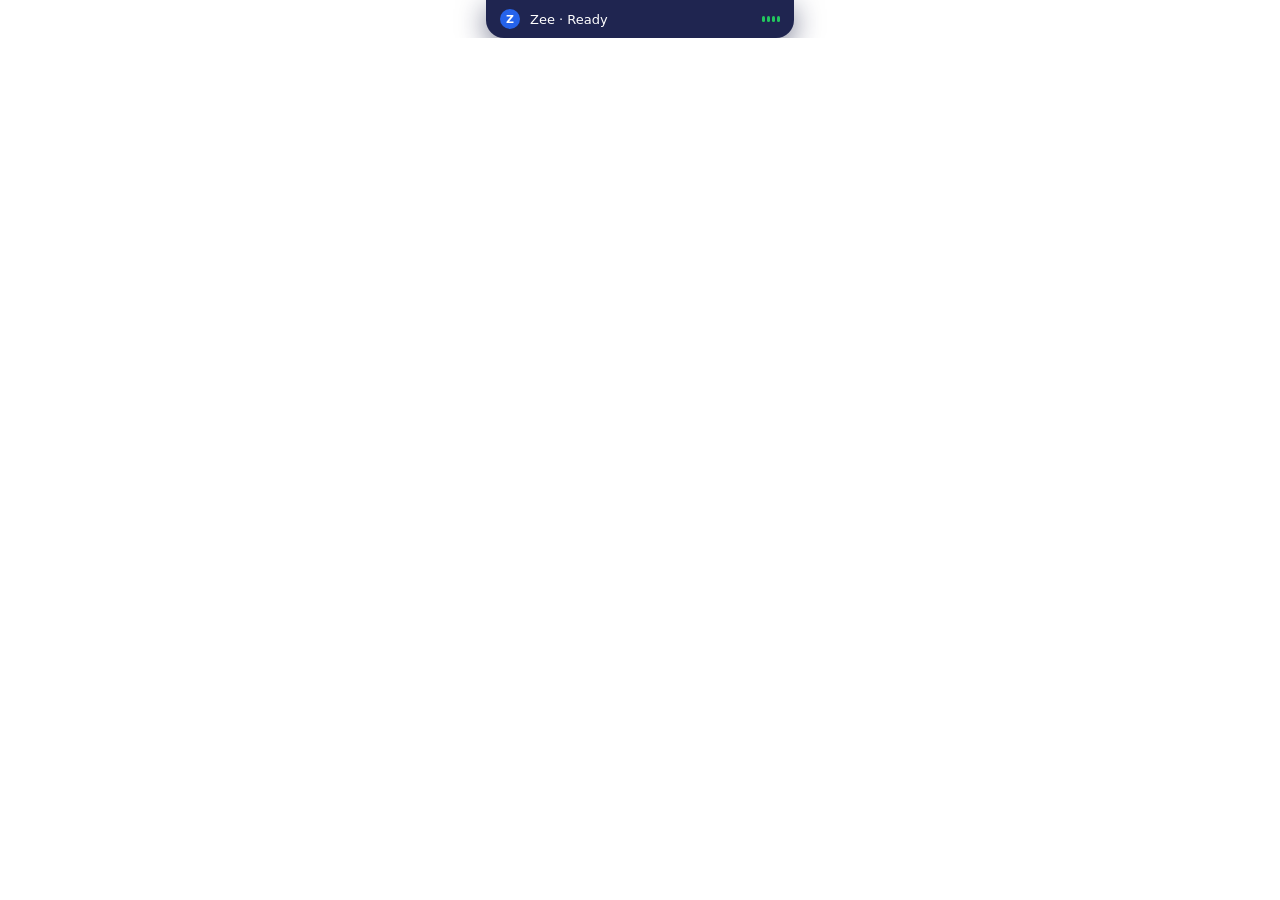
<file: sciter_frontend/notch.html>
<!DOCTYPE html>
<html window-frame="transparent" window-resizable="false">
<head>
    <title>Layzee Notch (Sciter/QuickJS)</title>
    <style>
        html, body {
            margin: 0;
            padding: 0;
            background: transparent;
            overflow: hidden;
            font-family: system-ui, -apple-system, sans-serif;
            user-select: none;
        }

        #notch-container {
            margin: 0 auto;
            width: 280px;
            height: 38px;
            background: #1F2550;
            border-radius: 0 0 18px 18px;
            box-shadow: 0 8px 28px rgba(15, 20, 60, 0.55);
            display: flex;
            align-items: center;
            justify-content: space-between;
            padding: 0 14px;
            color: #ffffff;
            cursor: pointer;
            transition: width 0.3s ease, height 0.3s ease, border-radius 0.3s ease;
        }

        #notch-container:hover, #notch-container.expanded {
            width: 520px;
            height: 180px;
            border-radius: 22px;
            margin-top: 8px;
        }

        .pill-content {
            display: flex;
            align-items: center;
            gap: 10px;
            font-size: 13px;
            width: 100%;
        }

        .icon {
            width: 20px;
            height: 20px;
            border-radius: 50%;
            background: #2563eb;
            display: flex;
            align-items: center;
            justify-content: center;
            font-size: 11px;
            font-weight: bold;
        }

        .status-text {
            flex: 1;
            white-space: nowrap;
            overflow: hidden;
            text-overflow: ellipsis;
            font-weight: 500;
        }

        .visualizer {
            display: flex;
            align-items: center;
            gap: 2px;
            height: 14px;
        }

        .bar {
            width: 3px;
            height: 6px;
            background: #22c55e;
            border-radius: 2px;
            transition: height 0.08s ease;
        }

        /* Expanded card view */
        .expanded-details {
            display: none;
            flex-direction: column;
            width: 100%;
            height: 100%;
            padding-top: 10px;
        }

        #notch-container:hover .expanded-details,
        #notch-container.expanded .expanded-details {
            display: flex;
        }

        #notch-container:hover .pill-content,
        #notch-container.expanded .pill-content {
            display: none;
        }

        .track-info {
            display: flex;
            align-items: center;
            gap: 12px;
        }

        .album-art {
            width: 48px;
            height: 48px;
            border-radius: 8px;
            background: #27272a;
            object-fit: cover;
        }

        .meta {
            display: flex;
            flex-direction: column;
            gap: 3px;
        }

        .track-title {
            font-size: 14px;
            font-weight: 600;
        }

        .track-artist {
            font-size: 12px;
            color: #a1a1aa;
        }

        .controls {
            display: flex;
            align-items: center;
            justify-content: center;
            gap: 16px;
            margin-top: 14px;
        }

        .btn {
            background: #18181b;
            border: 1px solid #27272a;
            color: white;
            border-radius: 8px;
            padding: 6px 14px;
            font-size: 12px;
            cursor: pointer;
        }

        .btn:hover {
            background: #27272a;
        }

        .quick-actions {
            display: flex;
            justify-content: space-between;
            align-items: center;
            margin-top: auto;
            padding-top: 8px;
            border-top: 1px solid #27272a;
            font-size: 11px;
            color: #71717a;
        }
    </style>
</head>
<body>
    <div id="notch-container">
        <!-- Compact mode -->
        <div class="pill-content">
            <div class="icon">Z</div>
            <div class="status-text" id="status-title">Zee · Ready</div>
            <div class="visualizer">
                <div class="bar" id="b1"></div>
                <div class="bar" id="b2"></div>
                <div class="bar" id="b3"></div>
                <div class="bar" id="b4"></div>
            </div>
        </div>

        <!-- Expanded card mode -->
        <div class="expanded-details">
            <div class="track-info">
                <div class="album-art" id="art"></div>
                <div class="meta">
                    <div class="track-title" id="exp-title">Idle · Ready to Type</div>
                    <div class="track-artist" id="exp-artist">Hold CapsLock to speak</div>
                </div>
            </div>
            <div class="controls">
                <button class="btn" id="btn-prev">⏮</button>
                <button class="btn" id="btn-play">⏯</button>
                <button class="btn" id="btn-next">⏭</button>
                <button class="btn" id="btn-dictate">🎙 Dictate</button>
                <button class="btn" id="btn-shot">📸 Shot</button>
            </div>
            <div class="quick-actions">
                <span>Lekuvo (Sciter + QuickJS + Native GTK)</span>
                <span id="btn-settings" style="cursor: pointer; color: #60a5fa;">Settings ⚙</span>
                <span id="btn-exit" style="cursor: pointer; color: #ff9ec4; font-weight: bold;">Exit</span>
            </div>
        </div>
    </div>

    <script type="module">
        // QuickJS script running inside Sciter
        document.on("click", "#btn-dictate", () => {
            Window.this.xcall("on_action", "dictate");
        });
        document.on("click", "#btn-shot", () => {
            Window.this.xcall("on_action", "shot");
        });
        document.on("click", "#btn-settings", () => {
            Window.this.xcall("on_action", "settings");
        });
        document.on("click", "#btn-play", () => {
            Window.this.xcall("on_action", "media_toggle");
        });
        document.on("click", "#btn-next", () => {
            Window.this.xcall("on_action", "media_next");
        });
        document.on("click", "#btn-prev", () => {
            Window.this.xcall("on_action", "media_prev");
        });

        // Functions called from Python
        globalThis.updateMedia = function(media) {
            if (media && media.title) {
                document.getElementById("status-title").innerText = media.title;
                document.getElementById("exp-title").innerText = media.title;
                document.getElementById("exp-artist").innerText = media.artist || "Unknown Artist";
            } else {
                document.getElementById("status-title").innerText = "Zee · Ready";
                document.getElementById("exp-title").innerText = "Idle · Ready to Type";
                document.getElementById("exp-artist").innerText = "Hold CapsLock to speak";
            }
        };

        globalThis.updateViz = function(b1, b2, b3, b4) {
            document.getElementById("b1").style.height = `${Math.round(b1 * 16)}px`;
            document.getElementById("b2").style.height = `${Math.round(b2 * 16)}px`;
            document.getElementById("b3").style.height = `${Math.round(b3 * 16)}px`;
            document.getElementById("b4").style.height = `${Math.round(b4 * 16)}px`;
        };

        globalThis.updateStatus = function(state, text) {
            document.getElementById("status-title").innerText = text;
        };
        /* ── host protocol ─────────────────────────────────────────────
         * hostTick() is called by the C host ~16x/s. It returns
         * "rx,ry,rw,rh,drag": the notch's interactive bounds in window
         * coordinates (the host applies them as a GTK input region for
         * click-through) plus 1 while the pill is held for dragging
         * (the host then moves the window with the global pointer, so
         * drags cross the GNOME top bar freely). */
        let expanded = false;
        document.getElementById("notch-container").on("mouseenter", () => { expanded = true; });
        document.getElementById("notch-container").on("mouseleave", () => { expanded = false; });

        let dragHeld = false;
        document.getElementById("notch-container").on("mousedown", () => { dragHeld = true; });
        document.on("mouseup", () => { dragHeld = false; });

        /* exit with confirmation: first click arms, second within 3s quits */
        let quitRequested = false;
        let quitArmed = false;
        document.on("click", "#btn-exit", () => {
            if (quitArmed) {
                quitRequested = true;
            } else {
                quitArmed = true;
                const b = document.getElementById("btn-exit");
                b.innerText = "Confirm exit?";
                b.style.background = "#FF9EC4";
                b.style.color = "#1F2550";
                setTimeout(() => {
                    quitArmed = false;
                    b.innerText = "Exit";
                    b.style.background = "";
                    b.style.color = "";
                }, 3000);
            }
        });

        globalThis.hostTick = function() {
            const w = expanded ? 532 : 300;
            const h = expanded ? 192 : 42;
            const view = Window.this.screenBox("window", "dimension");
            const vw = view ? view[2] : 1920;
            const x = Math.round((vw - w) / 2);
            return `${x},0,${w},${h},${dragHeld ? 1 : 0},${quitRequested ? 1 : 0}`;
        };
    </script>
</body>
</html>
</file>
